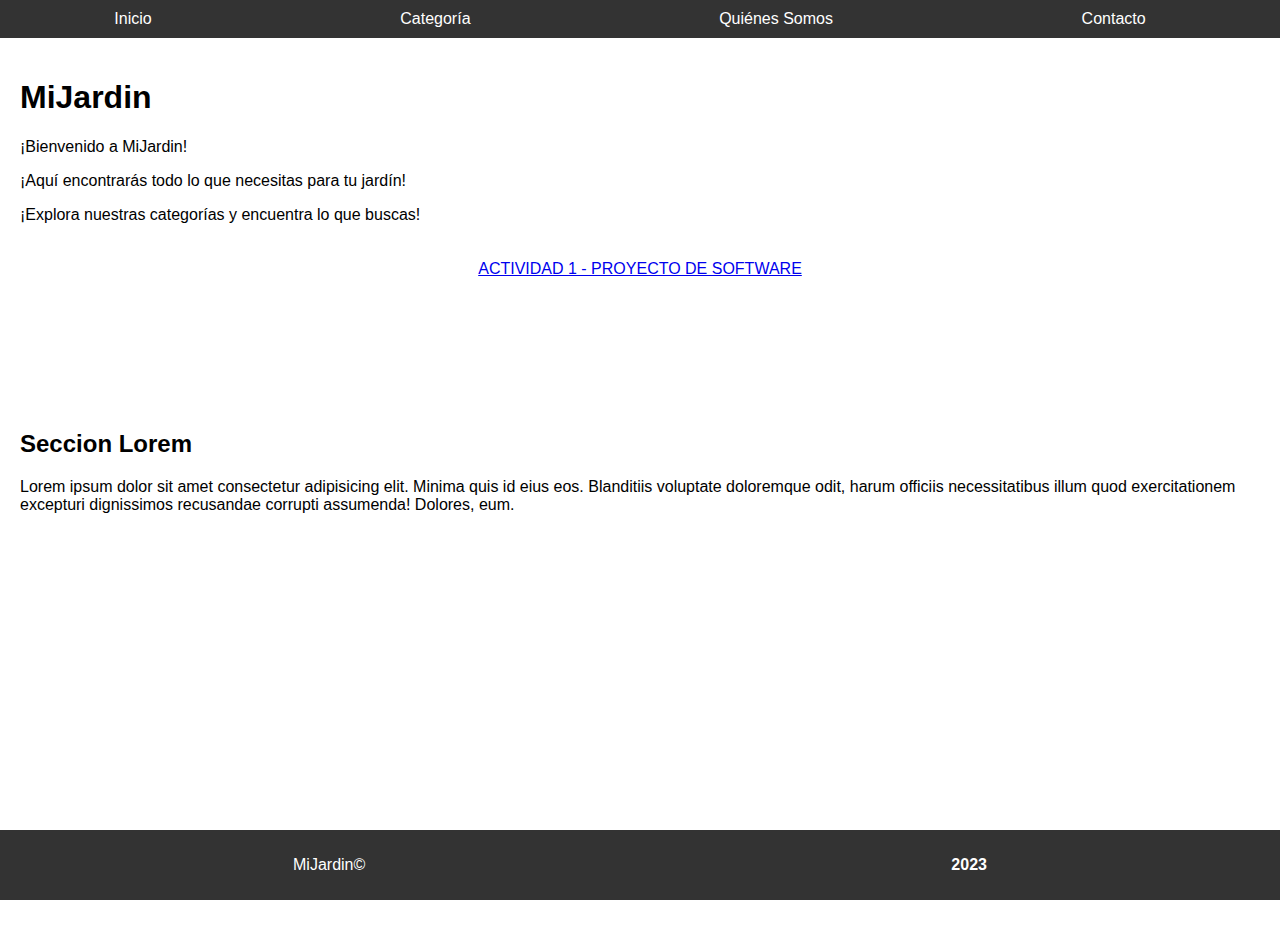
<file: index.html>
<!DOCTYPE html>
<html lang="es">
<head>
    <meta charset="UTF-8">
    <meta name="viewport" content="width=device-width, initial-scale=1.0">
    <link rel="stylesheet" href="estilosIA.css">
    <title>Mi Jardín</title>
</head>
<body>
    <header>
        <!-- Barra de navegación -->
        <nav>
            <ul>
                <li><a href="index.html">Inicio</a></li>
                <ul class="dropdown">
                    <li class="category">
                        <a>Categoría</a>
                        <ul class="submenu">
                            <li><a href="categorias/interior.html">Interior</a></li>
                            <li><a href="categorias/exterior.html">Exterior</a></li>
                        </ul>
                    </li>
                </ul>
                <li><a href="quienes-somos.html">Quiénes Somos</a></li>
                <li><a href="contacto.html">Contacto</a></li>
            </ul>
        </nav>
    </header>

    <main>
        <h1>MiJardin</h1>
        <p>¡Bienvenido a MiJardin!</p>
        <p>¡Aquí encontrarás todo lo que necesitas para tu jardín!</p>
        <p>¡Explora nuestras categorías y encuentra lo que buscas!</p>
        <section>
            <a href="enunciado.html">ACTIVIDAD 1 - PROYECTO DE SOFTWARE</a>
        </section>
        <section class="section-index">
            <h2>Seccion Lorem</h2>
            Lorem ipsum dolor sit amet consectetur adipisicing elit. Minima quis id eius eos. Blanditiis voluptate doloremque odit, harum officiis necessitatibus illum quod exercitationem excepturi dignissimos recusandae corrupti assumenda! Dolores, eum.
        </section>
    </main>

    <footer>
        <div id="footer-content">
            <p>MiJardin&copy;</p>
            <p><span id="current-year">2023</span></p>
        </div>
    </footer>
</body>
</html>
</file>
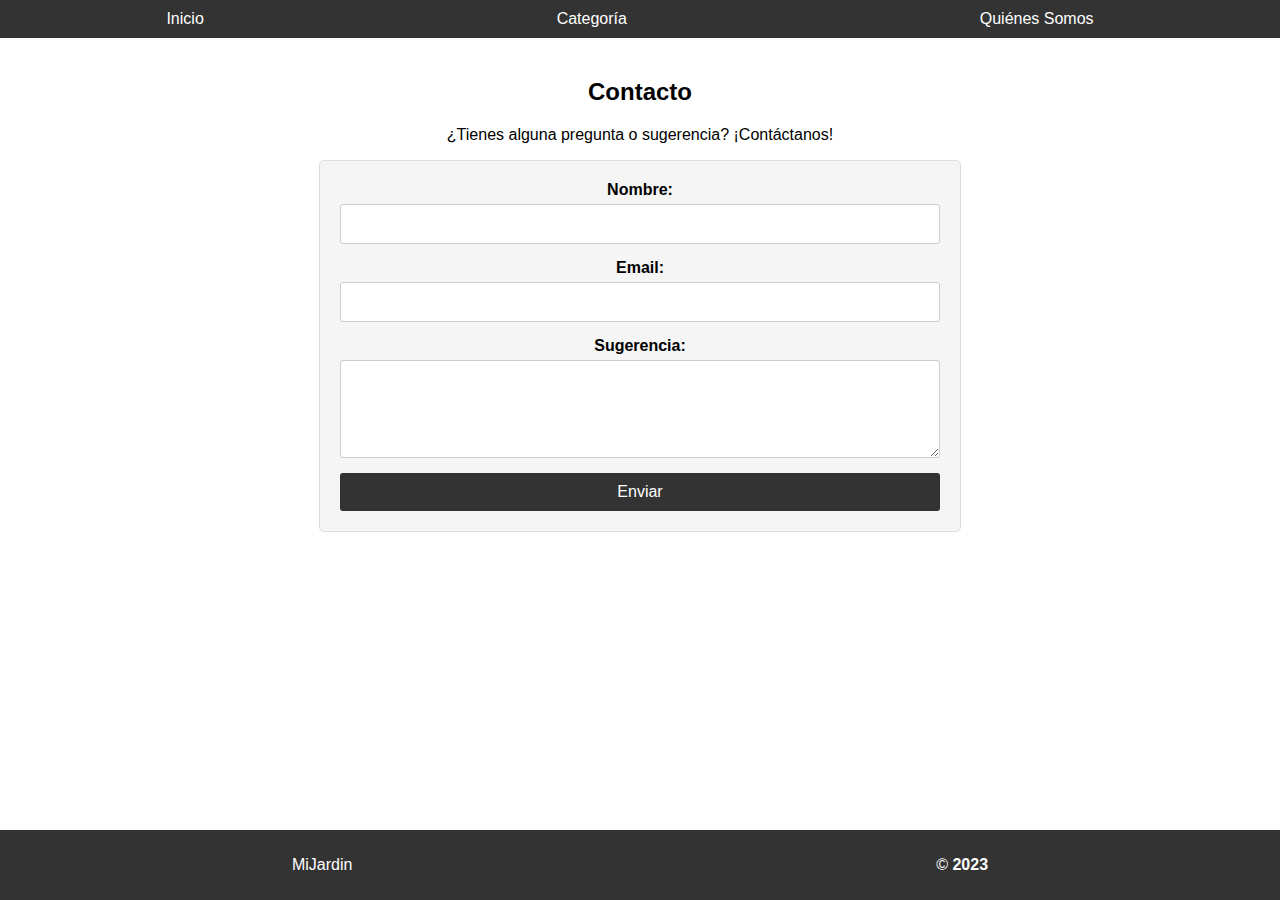
<file: contacto.html>
<!DOCTYPE html>
<html lang="es">
<head>
    <meta charset="UTF-8">
    <meta name="viewport" content="width=device-width, initial-scale=1.0">
    <link rel="stylesheet" href="estilosIA.css">
    <title>Mi Jardin - Contacto</title>
</head>
<body>
    <header>
        <!-- Barra de navegación -->
        <nav>
            <ul>
                <li><a href="index.html">Inicio</a></li>
                <ul class="dropdown">
                    <li class="category">
                        <a href="#">Categoría</a>
                        <ul class="submenu">
                            <li><a href="categorias/interior.html">Interior</a></li>
                            <li><a href="categorias/exterior.html">Exterior</a></li>
                        </ul>
                    </li>
                </ul>
                <li><a href="quienes-somos.html">Quiénes Somos</a></li>
            </ul>
        </nav>
    </header>

    <section>
        <!-- Contenido de la página de contacto -->
        <h2>Contacto</h2>
        <p>¿Tienes alguna pregunta o sugerencia? ¡Contáctanos!</p>
        
        <!-- Formulario de contacto -->
        <form action="#" method="post">
            <label for="nombre">Nombre:</label>
            <input type="text" id="nombre" name="nombre" required>

            <label for="email">Email:</label>
            <input type="email" id="email" name="email" required>

            <label for="sugerencia">Sugerencia:</label>
            <textarea id="sugerencia" name="sugerencia" rows="4" required></textarea>

            <button type="submit">Enviar</button>
        </form>
    </section>
    <footer>
        <div id="footer-content">
            <p>MiJardin</p>
            <p>&copy; <span id="current-year">2023</span></p>
        </div>
    </footer>
</body>
</html>
</file>
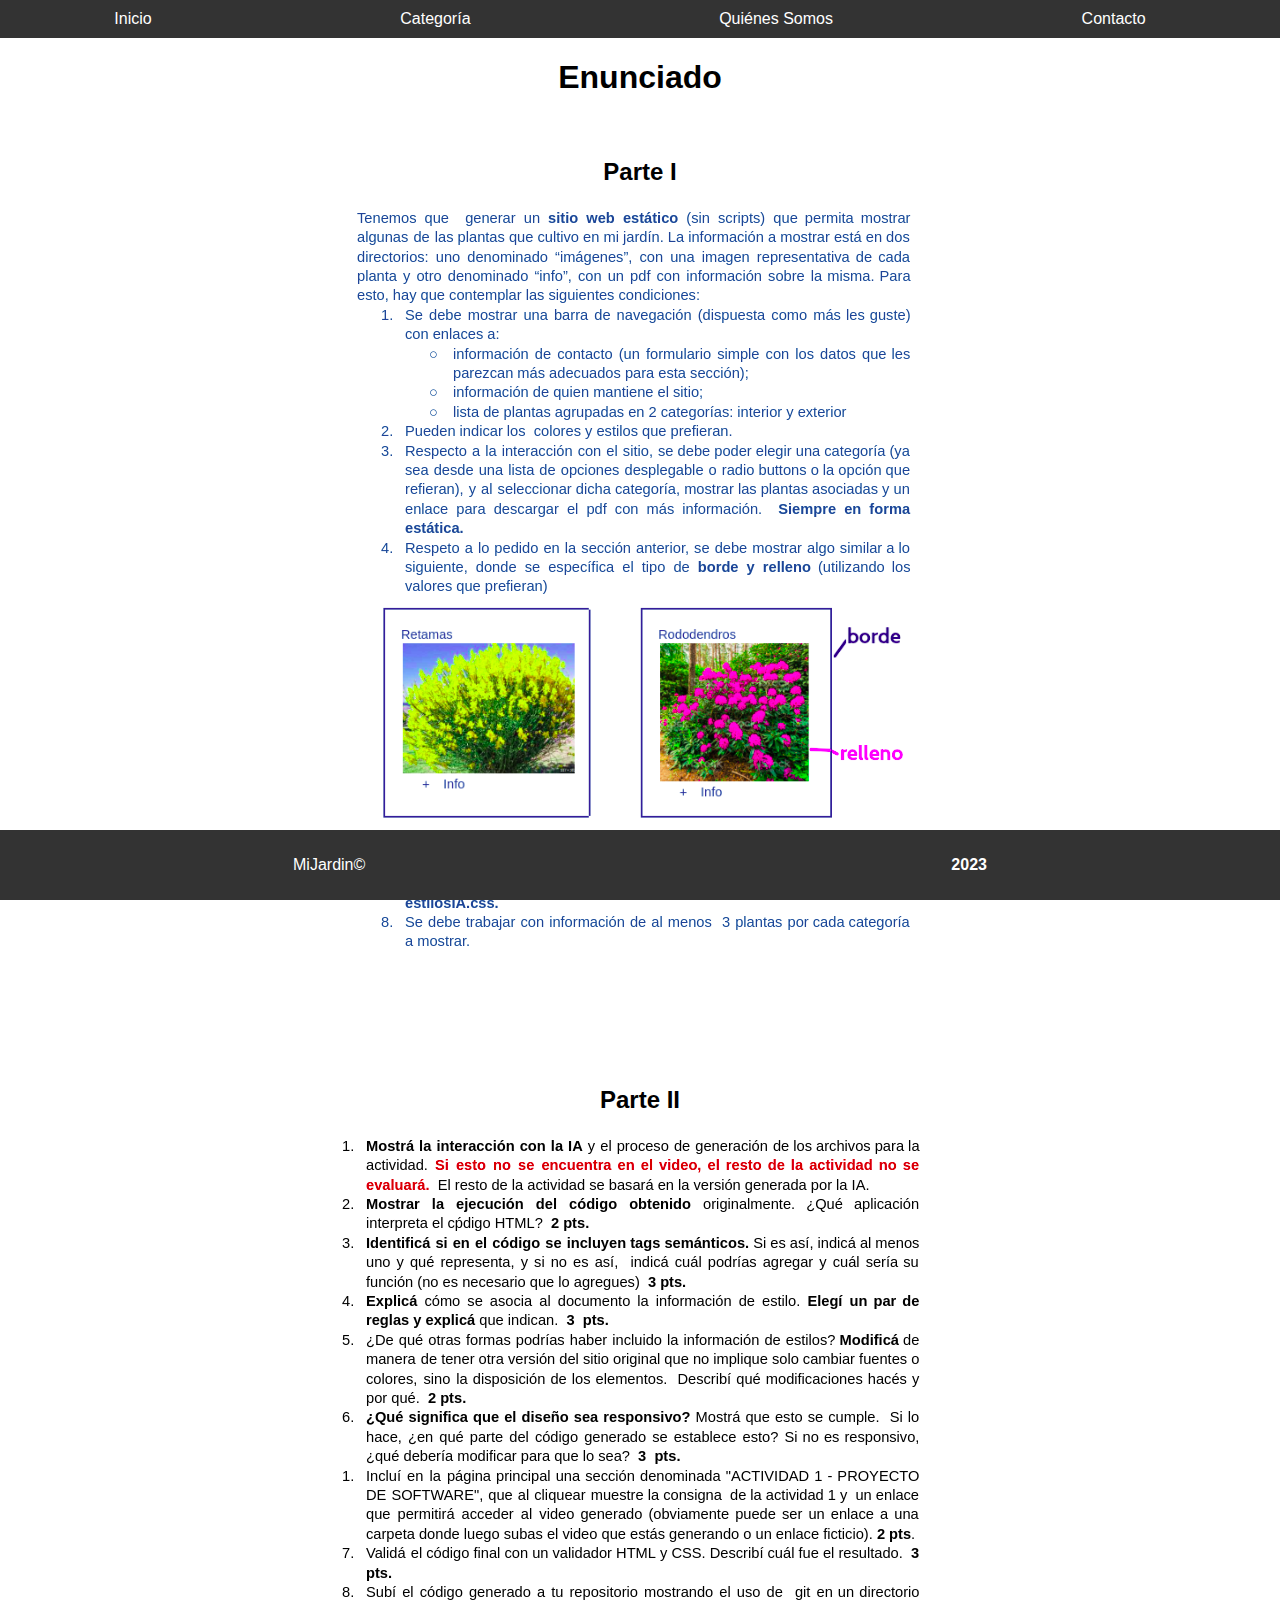
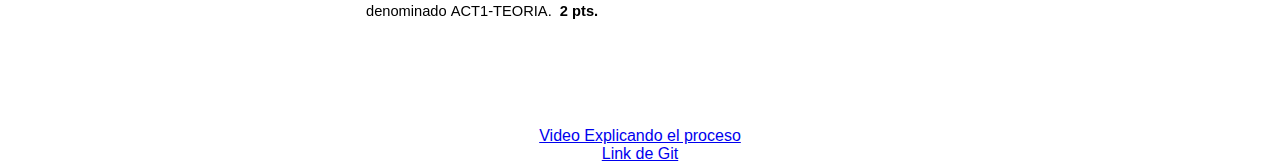
<file: enunciado.html>
<html lang="en">
<head>
    <meta charset="UTF-8">
    <meta name="viewport" content="width=device-width, initial-scale=1.0">
    <link rel="stylesheet" href="estilosIA.css">
    <title>Enunciado</title>
</head>
<body>
    <header>
        <!-- Barra de navegación -->
        <nav>
            <ul>
                <li><a href="index.html">Inicio</a></li>
                <ul class="dropdown">
                    <li class="category">
                        <a>Categoría</a>
                        <ul class="submenu">
                            <li><a href="categorias/interior.html">Interior</a></li>
                            <li><a href="categorias/exterior.html">Exterior</a></li>
                        </ul>
                    </li>
                </ul>
                <li><a href="quienes-somos.html">Quiénes Somos</a></li>
                <li><a href="contacto.html">Contacto</a></li>
            </ul>
        </nav>
    </header>
    <div id="enunciado">
        <h1>Enunciado</h1>
        <section>
            <h2>Parte I</h2>
            <img src="imagenes/image (9).png" alt="Enunciado">
        </section>
        <section>
            <h2>Parte II</h2>
            <img src="imagenes/image (10).png" alt="Enunciado">
        </section>
        <a href="https://drive.google.com/file/d/1Z-cHWJlfhfiJYdG9TTB0V4Ffp-wMIS4l/view?usp=drive_link">Video Explicando el proceso</a>
        <a href="https://github.com/MerOmega/PS-T-1">Link de Git</a>
    </div>
    <footer>
        <div id="footer-content">
            <p>MiJardin&copy;</p>
            <p><span id="current-year">2023</span></p>
        </div>
    </footer>
</body>
</html>
</file>
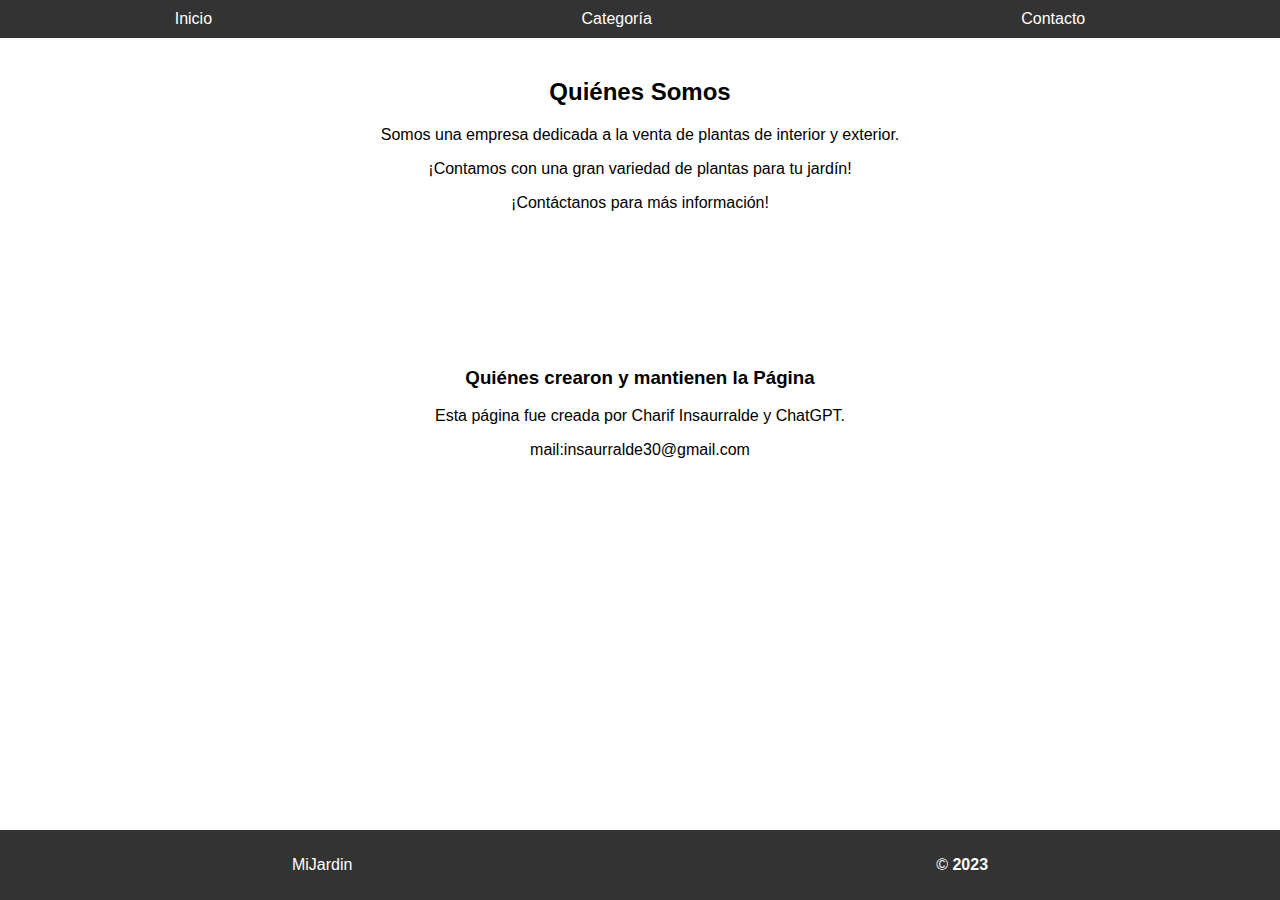
<file: quienes-somos.html>
<!DOCTYPE html>
<html lang="es">
<head>
    <meta charset="UTF-8">
    <meta name="viewport" content="width=device-width, initial-scale=1.0">
    <link rel="stylesheet" href="estilosIA.css">
    <title>Mi Jardin - Quiénes Somos</title>
</head>
<body>
    <header>
        <!-- Barra de navegación -->
        <nav>
            <ul>
                <li><a href="index.html">Inicio</a></li>
                <ul class="dropdown">
                    <li class="category">
                        <a href="#">Categoría</a>
                        <ul class="submenu">
                            <li><a href="categorias/interior.html">Interior</a></li>
                            <li><a href="categorias/exterior.html">Exterior</a></li>
                        </ul>
                    </li>
                </ul>
                <li><a href="contacto.html">Contacto</a></li>
            </ul>
        </nav>
    </header>

    <section>
        <!-- Contenido de la página de contacto -->
        <h2>Quiénes Somos</h2>
        <p>Somos una empresa dedicada a la venta de plantas de interior y exterior.</p>
        <p>¡Contamos con una gran variedad de plantas para tu jardín!</p>
        <p>¡Contáctanos para más información!</p>
    </section>
    <section>
        <h3>Quiénes crearon y mantienen la Página</h3>
        <p>Esta página fue creada por Charif Insaurralde y ChatGPT.</p>
        <p>mail:insaurralde30@gmail.com</p>
    </section>
    <footer>
        <div id="footer-content">
            <p>MiJardin</p>
            <p>&copy; <span id="current-year">2023</span></p>
        </div>
    </footer>
</body>
</html>
</file>
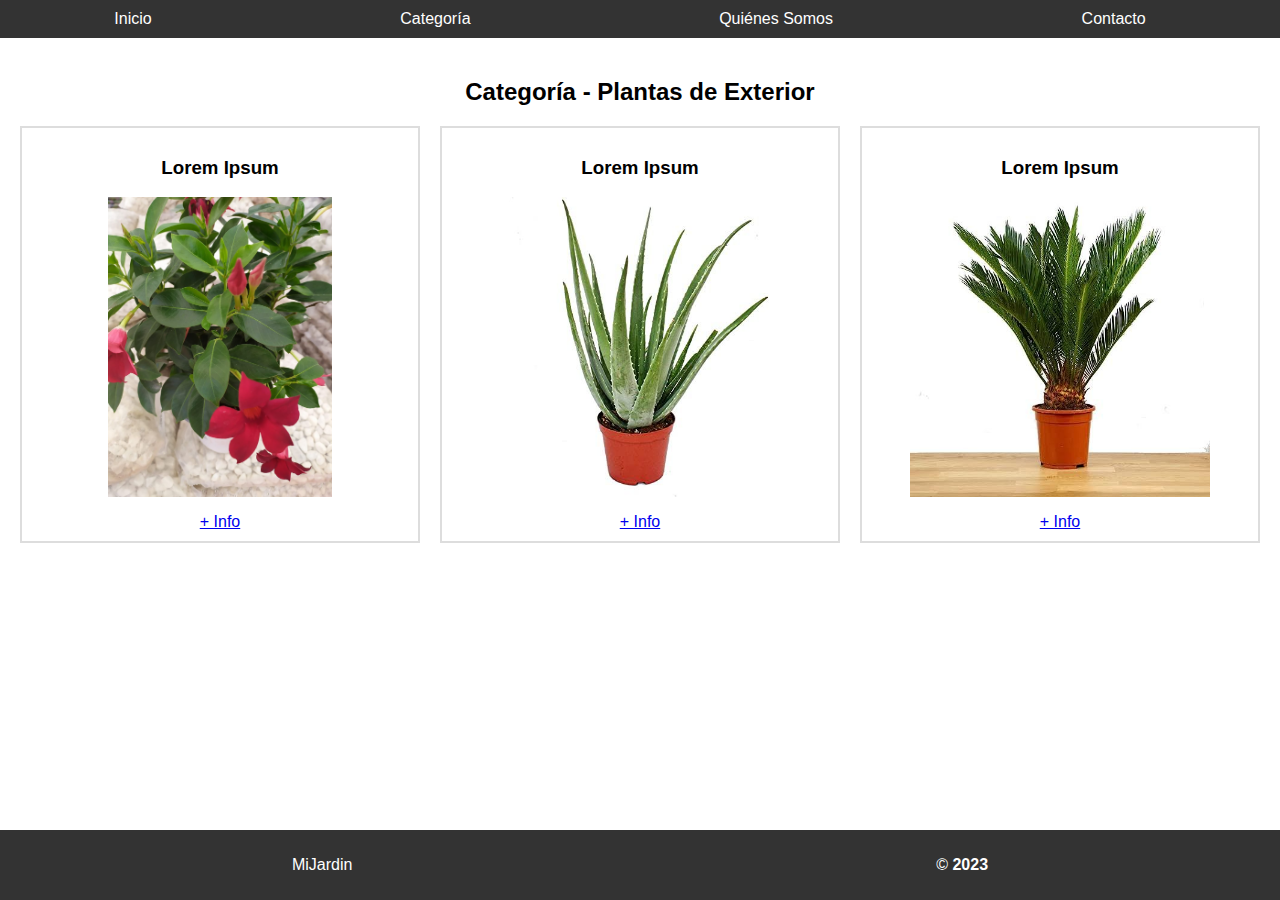
<file: categorias/exterior.html>
<!DOCTYPE html>
<html lang="es">
<head>
    <meta charset="UTF-8">
    <meta name="viewport" content="width=device-width, initial-scale=1.0">
    <link rel="stylesheet" href="../estilosIA.css">
    <title>Mi Jardin - Categoría Interior</title>
</head>
<body>
    <header>
        <!-- Barra de navegación -->
        <nav>
            <ul>
                <li><a href="../index.html">Inicio</a></li>
                <ul class="dropdown">
                    <li class="category">
                        <a href="#">Categoría</a>
                        <ul class="submenu">
                            <li><a href="interior.html">interior</a></li>
                        </ul>
                    </li>
                </ul>
                <li><a href="../quienes-somos.html">Quiénes Somos</a></li>
                <li><a href="../contacto.html">Contacto</a></li>
            </ul>
        </nav>
    </header>

    <section>
        <!-- Contenido de la página de categoría "Interior" aquí -->
        <h2>Categoría - Plantas de Exterior</h2>
        <div id="plantas-container">
            <div class="planta">
                <h3>Lorem Ipsum</h3>
                <img src="../imagenes/exteriores/1.png" alt="Interior 1">
                <a href="../info/Lorem_ipsum.pdf" download>+ Info</a>
            </div>
            <div class="planta">
                <h3>Lorem Ipsum</h3>
                <img src="../imagenes/exteriores/2.png" alt="Interior 2">
                <a href="../info/Lorem_ipsum.pdf" download>+ Info</a>
            </div>
            <div class="planta">
                <h3>Lorem Ipsum</h3>
                <img src="../imagenes/exteriores/3.png" alt="Interior 3">
                <a href="../info/Lorem_ipsum.pdf" download>+ Info</a>
            </div>
            <!-- Agrega más plantas según sea necesario -->
        </div>
    </section>

    <footer>
        <div id="footer-content">
            <p>MiJardin</p>
            <p>&copy; <span id="current-year">2023</span></p>
        </div>
    </footer>
</body>
</html>
</file>
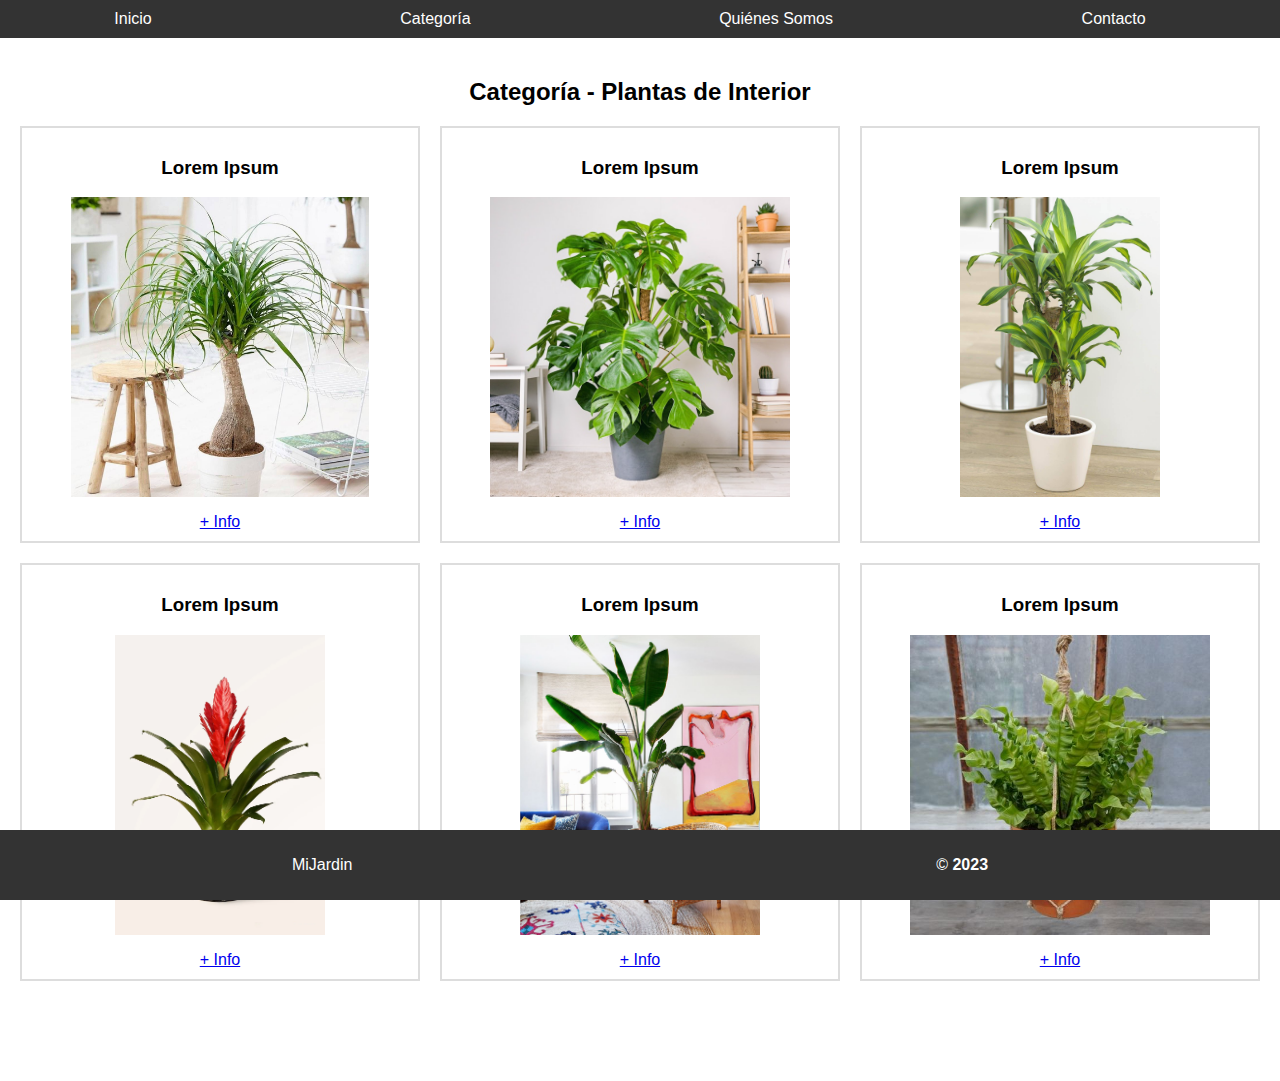
<file: categorias/interior.html>
<!DOCTYPE html>
<html lang="es">
<head>
    <meta charset="UTF-8">
    <meta name="viewport" content="width=device-width, initial-scale=1.0">
    <link rel="stylesheet" href="../estilosIA.css">
    <title>Mi Jardin - Categoría Interior</title>
</head>
<body>
    <header>
        <!-- Barra de navegación -->
        <nav>
            <ul>
                <li><a href="../index.html">Inicio</a></li>
                <ul class="dropdown">
                    <li class="category">
                        <a href="#">Categoría</a>
                        <ul class="submenu">
                            <li><a href="exterior.html">Exterior</a></li>
                        </ul>
                    </li>
                </ul>
                <li><a href="../quienes-somos.html">Quiénes Somos</a></li>
                <li><a href="../contacto.html">Contacto</a></li>
            </ul>
        </nav>
    </header>

    <section>
        <!-- Contenido de la página de categoría "Interior" aquí -->
        <h2>Categoría - Plantas de Interior</h2>
        <div id="plantas-container">
            <div class="planta">
                <h3>Lorem Ipsum</h3>
                <img src="../imagenes/interiores/1.png" alt="Interior 1">
                <a href="../info/Lorem_ipsum.pdf" download>+ Info</a>
            </div>
            <div class="planta">
                <h3>Lorem Ipsum</h3>
                <img src="../imagenes/interiores/2.png" alt="Interior 2">
                <a href="../info/Lorem_ipsum.pdf" download>+ Info</a>
            </div>
            <div class="planta">
                <h3>Lorem Ipsum</h3>
                <img src="../imagenes/interiores/3.png" alt="Interior 3">
                <a href="../info/Lorem_ipsum.pdf" download>+ Info</a>
            </div>
            <div class="planta">
                <h3>Lorem Ipsum</h3>
                <img src="../imagenes/interiores/4.png" alt="Interior 4">
                <a href="../info/Lorem_ipsum.pdf" download>+ Info</a>
            </div>
            <div class="planta">
                <h3>Lorem Ipsum</h3>
                <img src="../imagenes/interiores/5.jpg" alt="Interior 5">
                <a href="../info/Lorem_ipsum.pdf" download>+ Info</a>
            </div>
            <div class="planta">
                <h3>Lorem Ipsum</h3>
                <img src="../imagenes/interiores/6.png" alt="Interior 6">
                <a href="../info/Lorem_ipsum.pdf" download>+ Info</a>
            </div>
            <!-- Agrega más plantas según sea necesario -->
        </div>
    </section>

    <footer>
        <div id="footer-content">
            <p>MiJardin</p>
            <p>&copy; <span id="current-year">2023</span></p>
        </div>
    </footer>
</body>
</html>
</file>
<file: estilosIA.css>
/* Estilos generales */
body {
    font-family: Arial, sans-serif;
    margin: 0;
    padding: 0;
    min-height: 100vh;
}

header {
    background-color: #333;
    color: white;
    padding: 10px 0;
}

nav ul {
    display: flex;
    justify-content: space-around;
    align-items: center;
    padding: 0 20px;
    list-style-type: none;
    margin: 0;
    padding: 0;
}

nav ul li {
    display: inline;
    margin-right: 20px;
}

nav a {
    text-decoration: none;
    color: white;
}
main {
    min-height: 100vh;
    padding: 20px;
    box-sizing: border-box;
}
section {
    padding: 20px;
    margin-bottom: 5rem;
    text-align: center;
}

section.section-index{
    text-align: start;
    padding: 0;
    padding-top: 2rem;
}

/* Estilos para la sección de plantas */
#plantas label {
    font-weight: bold;
}

#plantas select {
    margin: 10px 0;
}

#plantas-container {
    display: grid;
    grid-template-columns: repeat(3, 1fr);
    gap: 20px;
    overflow-x: hidden; /* Evita la barra de desplazamiento horizontal */
}

.planta {
    display: flex;
    flex-direction: column;
    border: 2px solid #ddd;
    padding: 10px;
    width: 100%;
    box-sizing: border-box;
    text-align: center;
    align-items: center;
    justify-content: center;
}

/* Agrega estilos para las imágenes dentro de .planta */
.planta img {
    max-width: 100%; /* Limita el ancho de la imagen al 100% del contenedor */
    height: 300px;
    box-sizing: border-box; /* Asegura que el padding no aumente el tamaño total */
    text-align: center; /* Centra el contenido dentro de cada planta */
    object-fit: cover;
}

.planta a{
    padding-top: 1em;
}

#categorias {
    padding: 5px;
    font-size: 16px;
    background-color: #333;
    color: white;
    border: none;
}

#categorias option {
    background-color: #333;
    color: white;
}

#categorias:focus {
    outline: none;
}

ul.dropdown ul.submenu {
    display: none;
    position: absolute;
    background-color: #333;
    list-style-type: none;
    padding: 0;
    margin: 0;
}

ul.dropdown ul.submenu li {
    display: block;
    padding: 10px;
    width: 100%; /* Asegura que los elementos del submenú tengan el mismo ancho que el submenú */
}

/* Muestra el submenú al hacer hover sobre "Categoría" */
ul.dropdown li.category:hover ul.submenu {
    display: block;
}

/* Estilos para la categoría "Interior" */
.categoria-interior {
    background-color: #f0f0f0;
}

/* Estilos para la categoría "Exterior" */
.categoria-exterior {
    background-color: #e0e0e0;
}

#enunciado {
    display: flex;
    align-items: center;
    flex-direction: column;
}

form {
    display: flex;
    flex-direction: column;
    max-width: 600px;
    margin: 0 auto;
    padding: 20px;
    border: 1px solid #ddd;
    background-color: #f5f5f5;
    border-radius: 5px;
}

form label {
    font-weight: bold;
    margin-bottom: 5px;
}

form input,
form textarea {
    padding: 10px;
    margin-bottom: 15px;
    border: 1px solid #ccc;
    border-radius: 3px;
    font-size: 16px;
}

form button {
    padding: 10px 20px;
    background-color: #333;
    color: white;
    border: none;
    border-radius: 3px;
    font-size: 16px;
    cursor: pointer;
}

form button:hover {
    background-color: #555;
}

footer {
    position: fixed;
    bottom: 0;
    width: 100%;
    background-color: #333; /* Color de fondo igual al header */
    color: white;
    text-align: center;
    padding: 10px 0;
}

#footer-content {
    display: flex;
    justify-content: space-around;
}

/* Estilos para el copyright */
#current-year {
    font-weight: bold;
}

/* Media queries para responsiveness */
@media (max-width: 768px) {

    nav ul {
        display: flex;
        flex-direction: column;
    }

    nav ul li {
        padding-top: 0.3rem;
    }
    /* Estilos para pantallas más pequeñas, como tablets */
    #plantas-container {
        grid-template-columns: repeat(2, 1fr);
    }
}

@media (max-width: 480px) {
    /* Estilos para pantallas pequeñas, como teléfonos móviles */
    #plantas-container {
        grid-template-columns: 1fr;
    }
}
</file>
